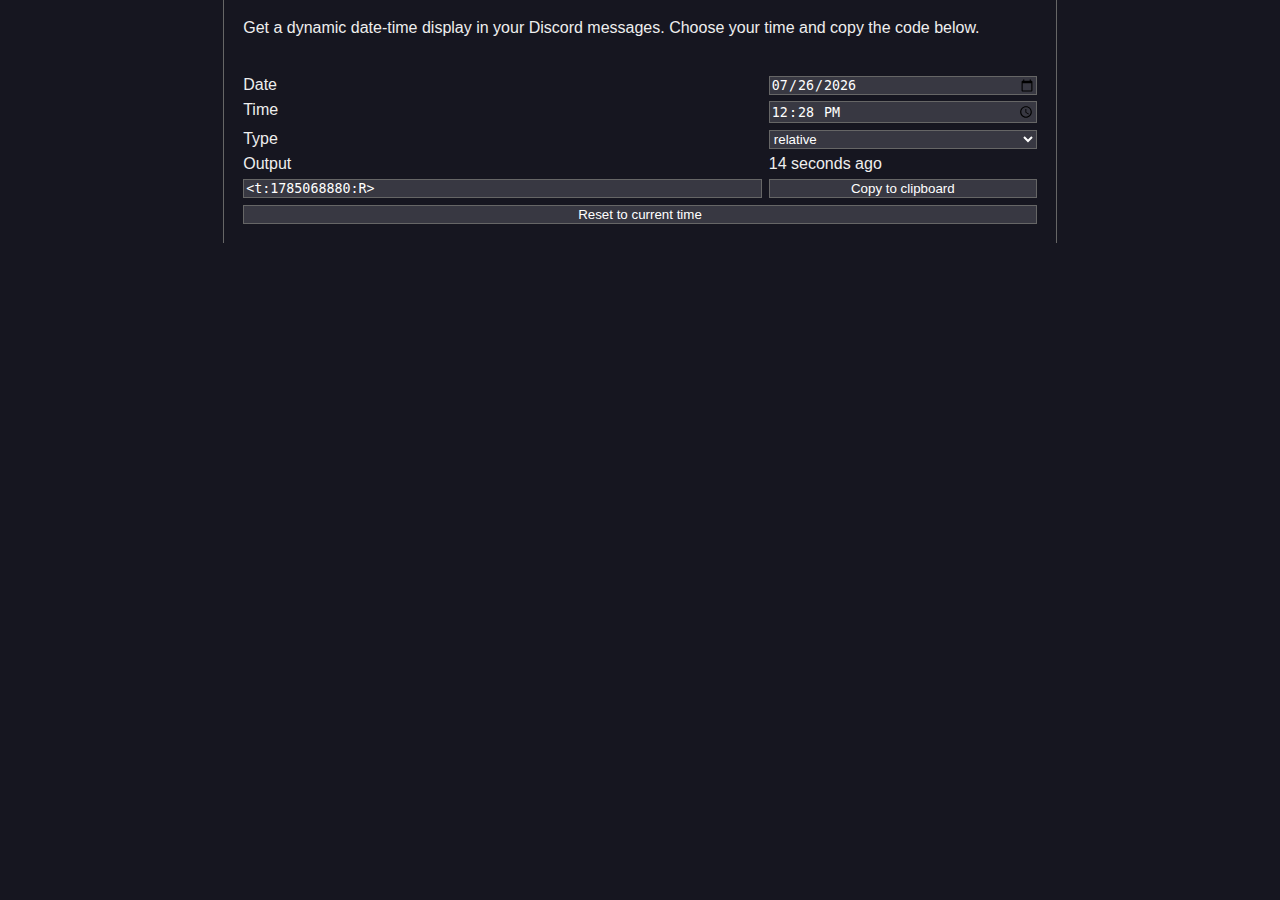
<file: timestamps.html>
<!DOCTYPE html>
<title>Discord Timestamp Generator</title>
<meta name="viewport" content="width=device-width, initial-scale=1.0">
<style>
html,body{margin:0;padding:0;background:#161620;color:#eee;font-family:sans-serif;}
.container{display:grid;grid-template-columns:1fr max-content;width:50rem;margin:0 auto;border-right:1px solid #666;border-left:1px solid #666;padding:1rem;}
.container>*{margin:0.2rem;}
#current{grid-column:span 2;}
input,select,button{background:#383842;color:#fff;border:1px solid #666;}
#code{font-family:monospace}

@media (max-width: 50rem) {
	div.container{display:flex;flex-direction:column;width:90%}
	div.container>*{margin:1rem 0.2rem}
}
</style>
<div class="container">
	<p>Get a dynamic date-time display in your Discord messages. Choose your time and copy the code below.</p>
</div>
<div class="container">
	<span>Date</span><input type="date" id="d">
	<span>Time</span><input type="time" id="hm">
	<span>Type</span>
	<select id="t">
		<option value="t">short time</option>
		<option value="T">long time</option>
		<option value="d">short date</option>
		<option value="D">long date</option>
		<option value="f">long date with short time</option>
		<option value="F">long date with day of week and short time</option>
		<option value="R" selected>relative</option>
	</select>
	<span>Output</span><span id="preview"></span>
	<input type="text" readonly id="code" title="Press Ctrl/Cmd+C to copy"><button id="copy">Copy to clipboard</button>
	<button id="current">Reset to current time</button>
</div>
<script>
const dateInput = document.getElementById('d');
const timeInput = document.getElementById('hm');
const typeInput = document.getElementById('t');
const output = document.getElementById('code');
const copy = document.getElementById('copy');
const current = document.getElementById('current');
const preview = document.getElementById('preview');

dateInput.onchange = updateOutput;
timeInput.onchange = updateOutput;
typeInput.onchange = updateOutput;
output.onmouseover = function() { this.select(); }
copy.onclick = async () => {
	updateOutput();
	try {
		await navigator.clipboard.writeText(output.value);
		alert("Successfully copied");
	} catch (e) {
		alert(e);
	}
}

const onload =_=> {
	const now = new Date();
	dateInput.value = `${now.getFullYear()}-${(now.getMonth()+1).toString().padStart(2, '0')}-${now.getDate().toString().padStart(2, '0')}`;
	timeInput.value = `${now.getHours().toString().padStart(2, '0')}:${now.getMinutes().toString().padStart(2, '0')}`;
	updateOutput();
}
window.onload = onload;
current.onclick = onload;

const typeFormats = {
	't': { timeStyle: 'short' },
	'T': { timeStyle: 'medium' },
	'd': { dateStyle: 'short' },
	'D': { dateStyle: 'long' },
	'f': { dateStyle: 'long', timeStyle: 'short' },
	'F': { dateStyle: 'full', timeStyle: 'short' },
	'R': { style: 'long', numeric: 'auto' },
};

function automaticRelativeDifference(d) {
	const diff = -((new Date().getTime() - d.getTime())/1000)|0;
	const absDiff = Math.abs(diff);
	console.log(diff);
	if (absDiff > 86400*30*10) {
		return { duration: Math.round(diff/(86400*365)), unit: 'years' };
	}
	if (absDiff > 86400*25) {
		return { duration: Math.round(diff/(86400*30)), unit: 'months' };
	}
	if (absDiff > 3600*21) {
		return { duration: Math.round(diff/86400), unit: 'days' };
	}
	if (absDiff > 60*44) {
		return { duration: Math.round(diff/3600), unit: 'hours' };
	}
	if (absDiff > 30) {
		return { duration: Math.round(diff/60), unit: 'minutes' };
	}
	return { duration: diff, unit: 'seconds' };
}

function updateOutput() {
	const selectedDate = new Date(`${dateInput.value} ${timeInput.value}`);
	const ts = selectedDate.getTime().toString();
	output.value = `<t:${ts.substr(0, ts.length - 3)}:${typeInput.value}>`;

	if (['R'].includes(typeInput.value)) {
		const formatter = new Intl.RelativeTimeFormat(navigator.language || 'en', typeFormats[typeInput.value] || {});
		const format = automaticRelativeDifference(selectedDate);
		preview.textContent = formatter.format(format.duration, format.unit);
	} else {
		const formatter = new Intl.DateTimeFormat(navigator.language || 'en', typeFormats[typeInput.value] || {});
		preview.textContent = formatter.format(selectedDate);
	}
}
</script>
</file>
